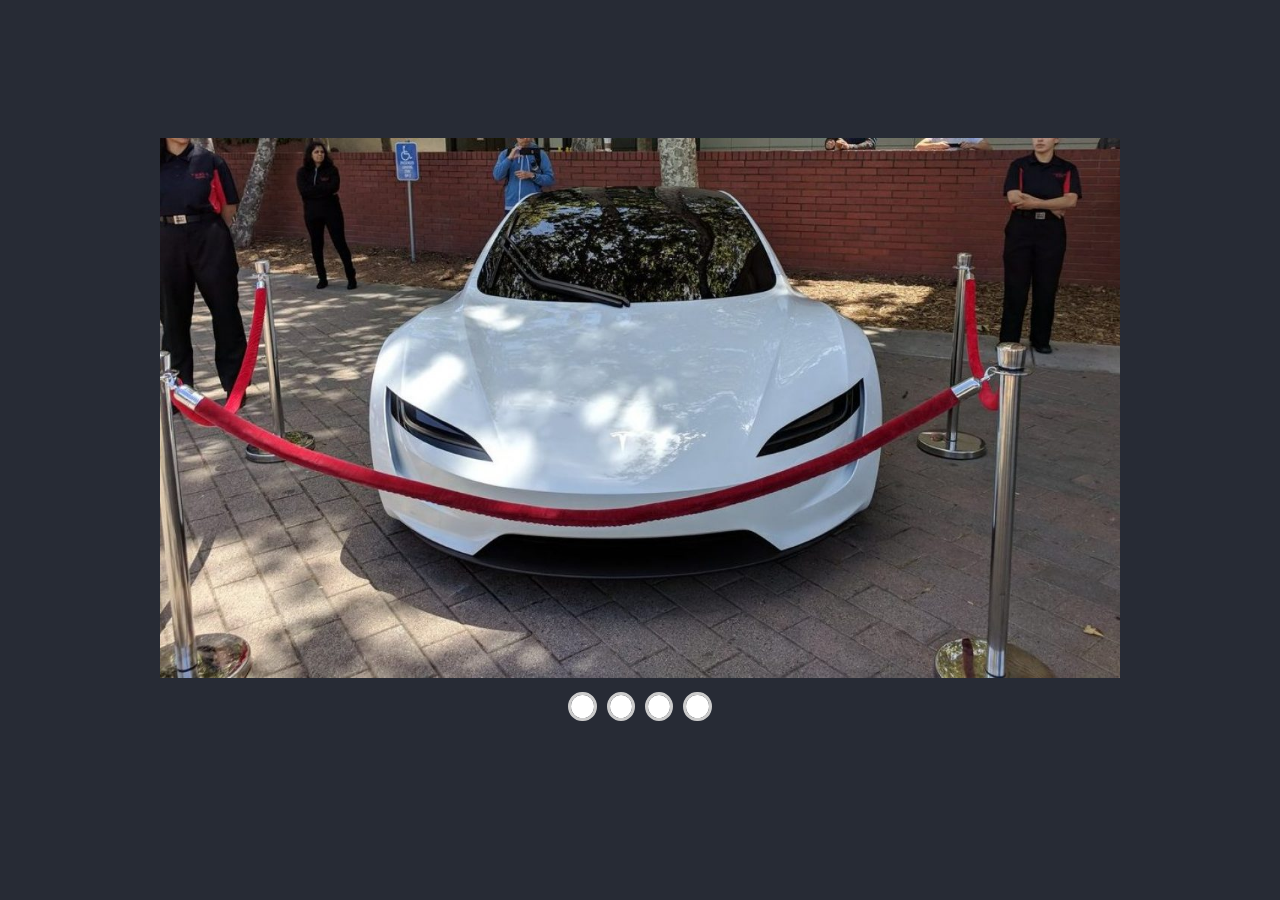
<file: index.html>
<!DOCTYPE html>
<html lang="en">
<head>
    <meta charset="UTF-8">
    <meta http-equiv="X-UA-Compatible" content="IE=edge">
    <meta name="viewport" content="width=device-width, initial-scale=1.0">
    <title>(not) Mem slider</title>
    <link rel="stylesheet" href="./style.css">
</head>
<body>
    <div class="wrapper">
        <div class="slider">
            <div class="slider__items">

                <input checked type="radio" name="slider" id="input1">
                <input type="radio" name="slider" id="input2">
                <input type="radio" name="slider" id="input3">
                <input type="radio" name="slider" id="input4">

                <div class="slider__item input1">
                    <img src="./assets/1.jpg" class="slider__item_img" alt="picture1">
                </div>
                <div class="slider__item">
                    <img src="./assets/2.jpg" class="slider__item_img" alt="picture2">
                </div>
                <div class="slider__item">
                    <img src="./assets/3.jpg" class="slider__item_img" alt="picture3">
                </div>
                <div class="slider__item">
                    <img src="./assets/4.jpg" class="slider__item_img" alt="picture4">
                </div>
            </div>

            <div class="slider__descr_items">
                <label for="input1" class="slider__descr_item"></label>
                <label for="input2" class="slider__descr_item"></label>
                <label for="input3" class="slider__descr_item"></label>
                <label for="input4" class="slider__descr_item"></label>
            </div>
        </div>
    </div>
</body>
</html>
</file>
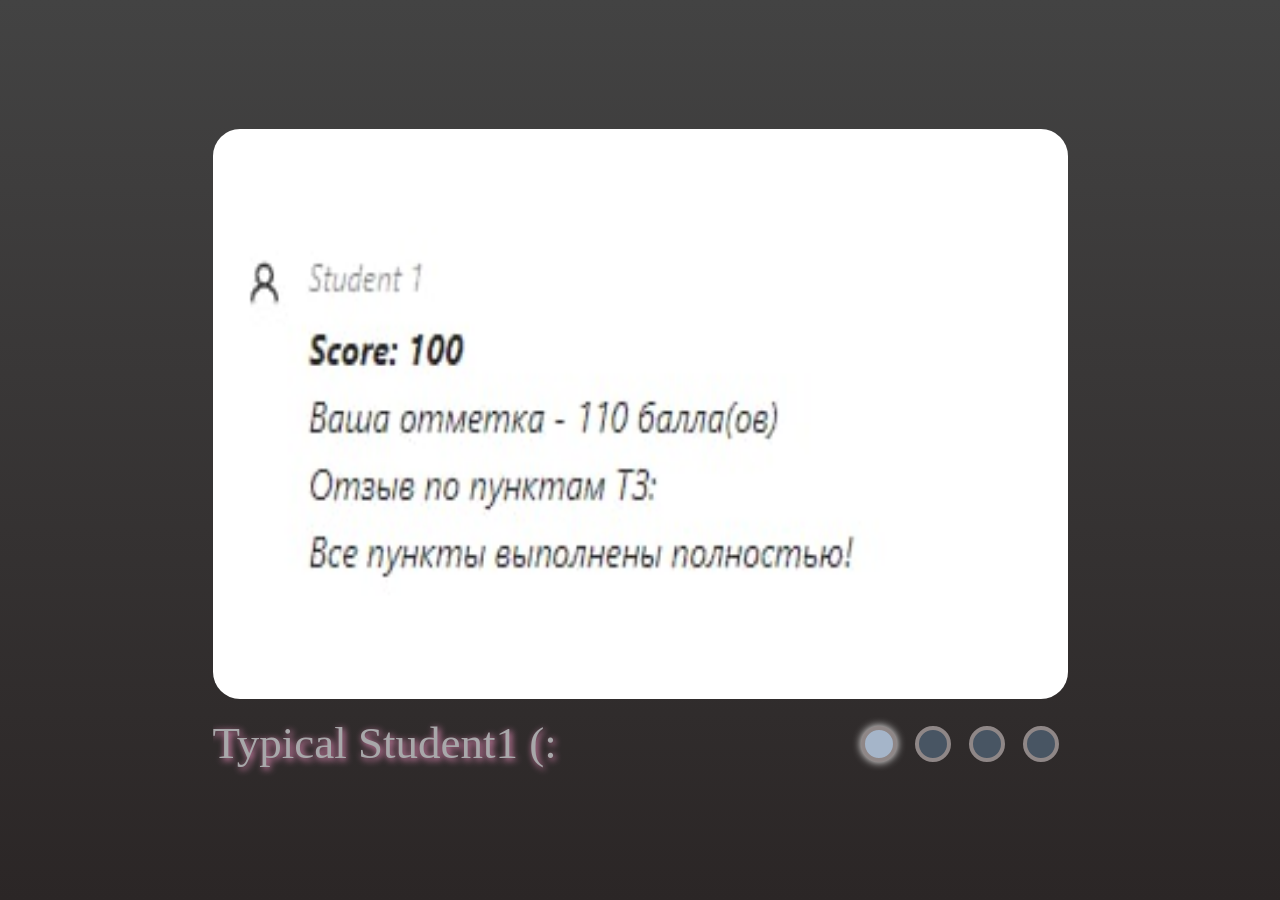
<file: cssMemSlider/index.html>
<!DOCTYPE html>
<html lang="en">
<head>
    <meta charset="UTF-8">
    <meta http-equiv="X-UA-Compatible" content="IE=edge">
    <meta name="viewport" content="width=device-width, initial-scale=1.0">
    <title>(not) Mem slider</title>
    <link rel="stylesheet" href="./style.css">
</head>
<body>
    <div class="wrapper">
        
        <div class="slider">
            <input checked type="radio" name="slider" id="input1">
            <input type="radio" name="slider" id="input2">
            <input type="radio" name="slider" id="input3">
            <input type="radio" name="slider" id="input4">

            <div class="slider__items">
                <div class="slider__item input1">
                    <img src="./assets/s1.jpg" class="slider__item_img" alt="picture1">
                </div>
                <div class="slider__item">
                    <img src="./assets/2.jpg" class="slider__item_img" alt="picture2">
                </div>
                <div class="slider__item">
                    <img src="./assets/3.jpg" class="slider__item_img" alt="picture3">
                </div>
                <div class="slider__item">
                    <img src="./assets/4.jpg" class="slider__item_img" alt="picture4">
                </div>
            </div>

            <div class="slider__elements">
                <div class="slider__descr_items">
                    <label for="input1" class="slider__descr_item item1">
                        <div class="circle" id="text1"></div>
                    </label>
                    <label for="input2" class="slider__descr_item item2">
                        <div class="circle" id="text2"></div>
                    </label>
                    <label for="input3" class="slider__descr_item item3">
                        <div class="circle" id="text3"></div>
                    </label>
                    <label for="input4" class="slider__descr_item item4">
                        <div class="circle" id="text4"></div>
                    </label>
                </div>

                <div class="slider__text">
                    <p class="text text1">Typical Student1 (:</p>
                    <p class="text text2">Specialized Diverge Expert</p>
                    <p class="text text3">Volvo XC 90</p>
                    <p class="text text4">San Francisco Bridge</p>
                </div>
            </div>
            
        </div>
    </div>
</body>
</html>
</file>
<file: style.css>
* {
    margin: 0;
    padding: 0;
    box-sizing: border-box;
}

body {
    position: relative;
    background-color: rgb(39,43,53);
}

.wrapper {
    position: relative;
    width: 100%;
    height: 100vh;
    display: flex;
    justify-content: center;
    align-items: center;
}

.slider {
    position: relative;
    overflow: hidden;
    max-width: 60em;
    height: auto;
}

.slider__items {
    display: flex;
    width: 400%;
    height: 100%;
}

.slider__item {
    width: 25%;
    transition: .5s;
}

.slider__item_img {
    max-width: 100%;
    height: auto;
}

.slider__descr_items {
    margin-top: 1rem;
    text-align: center;
    height: 4em;
}

.slider__descr_item {
    position: relative;
    padding: 0.2rem 0.7rem;
    margin: 0 0.5em;
    background-color: #fff;
    border-radius: 50%;
    cursor: pointer;
    outline: 0.2rem solid #ccc;
}

#input1, 
#input2, 
#input3,
#input4 {
    display: none;
}

#input1:checked ~ .input1 {
    margin-left: 0;
}

#input1:checked ~ .item1 {
    margin-left: 0;
}

#input2:checked ~ .input1 {
    margin-left: -25%;
}

#input3:checked ~ .input1 {
    margin-left: -50%;
}

#input4:checked ~ .input1 {
    margin-left: -75%;
}
</file>
<file: cssMemSlider/style.css>
* {
    margin: 0;
    padding: 0;
    box-sizing: border-box;
}

body {
    background-image: linear-gradient(to bottom, #434343 0%, rgb(43, 38, 38) 100%);
}

.wrapper {
    width: 100%;
    height: 100vh;
    display: flex;
    justify-content: center;
    align-items: center;
}

.slider {
    overflow: hidden;
    max-width: 95vmin;
    height: auto;
}

.slider__items {
    display: flex;
    width: 400%;
    height: 100%;
}

.slider__item {
    width: 25%;
    transition: .5s;
    display: flex;
}

.slider__item_img {
    max-width: 100%;
    height: auto;
    border-radius: 3vmin;
}

.slider__elements {
    display: flex;
    justify-content: space-between;
    margin-top: 2vmin;
    flex-direction: row-reverse;
}

.slider__text {
    height: 8vmin;
}

.slider__text .text {
    opacity: 0;
    font-size: 5vmin;
    color: rgb(168, 168, 170);
    align-items: center;
    text-shadow: .2vmin .2vmin .8vmin #ff99cc;
    margin: 0;
    transition:.5s;
    height: 6vmin;
}

.slider__descr_items {
    display: flex;
    height: 6vmin;
}

.slider__descr_item {
    cursor: pointer;
    padding-top: 1vmin;
}

.circle {
    width: 4vmin;
    height: 4vmin;
    margin: 0 1vmin;
    border-radius: 50%;
    background-color: #485563;
    border: .5vmin solid rgb(143, 135, 135);
}

/* IT'S NOT A PSEUDOELEMENT, IT'S PSEUDOCLASS */
#text1:active, #text2:active, #text3:active, #text4:active {
    background: #000;
}

/* IT'S NOT A PSEUDOELEMENT, IT'S PSEUDOCLASS */
.circle:hover {
    background: #a5b5c9;
    box-shadow: 0 0 1vmin #fff;
}

#input1, 
#input2, 
#input3,
#input4 {
    visibility: hidden;
    width: 0;
    height: 0;
}

/* BELOW IT'S NOT A PSEUDOELEMENTES, IT'S PSEUDOCLASSES */
#input1:checked ~ .slider__items .input1 {
    transition: 1.5s;
}

#input2:checked ~ .slider__items .input1 {
    margin-left: -25%;
    transition: 1.5s;
}

#input3:checked ~ .slider__items .input1 {
    margin-left: -50%;
    transition: 1.5s;
}

#input4:checked ~ .slider__items .input1 {
    margin-left: -75%;
    transition: 1.5s;
}

#input1:checked ~ .slider__elements .slider__descr_items .item1 .circle, 
#input2:checked ~ .slider__elements .slider__descr_items .item2 .circle, 
#input3:checked ~ .slider__elements .slider__descr_items .item3 .circle,
#input4:checked ~ .slider__elements .slider__descr_items .item4 .circle {
    background-color: #a5b5c9;
    box-shadow: 0 0 1vmin #fff;
}

#input1:checked ~ .slider__elements .slider__descr_items .item1 .circle:hover, 
#input2:checked ~ .slider__elements .slider__descr_items .item2 .circle:hover, 
#input3:checked ~ .slider__elements .slider__descr_items .item3 .circle:hover,
#input4:checked ~ .slider__elements .slider__descr_items .item4 .circle:hover {
    box-shadow: 0 0 2vmin red;
}

#input1:checked ~ .slider__elements .slider__text .text1 {
    opacity: 1;
    transition: .5s;
}

#input2:checked ~ .slider__elements .slider__text .text2 {
    opacity: 1;
    transition: .5s;
    transform: translateY(-6vmin);
}

#input3:checked ~ .slider__elements .slider__text .text3 {
    opacity: 1;
    transition: .5s;
    transform: translateY(-12vmin);
}

#input4:checked ~ .slider__elements .slider__text .text4 {
    opacity: 1;
    transition: .5s;
    transform: translateY(-18vmin);
}

@media (max-width: 767px) {

    .slider__elements {
        flex-direction: column;
    }
    
    .slider__descr_items {
        align-self: center;
    }

    .slider__text {
        padding-top: 1vmin;
    }
    
    #input2:checked ~ .slider__elements .slider__text .text2,
    #input3:checked ~ .slider__elements .slider__text .text3,
    #input4:checked ~ .slider__elements .slider__text .text4 {
        opacity: 1;
        transition: .5s;
    }
}
</file>
